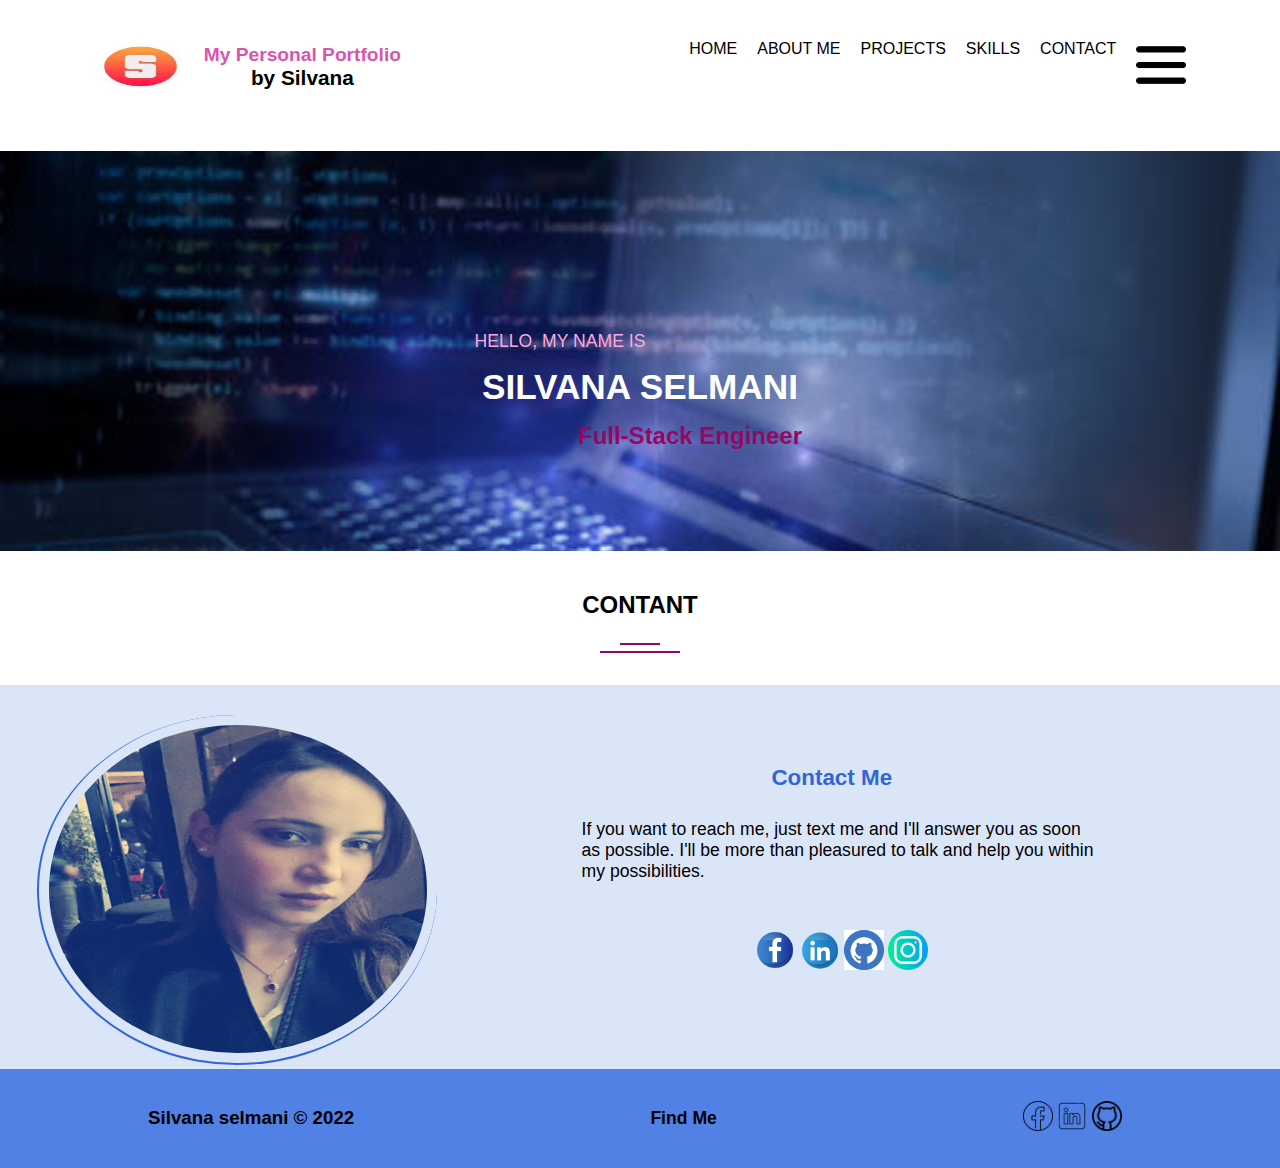
<file: contact.html>
<!DOCTYPE html>
<html lang="en">
  <head>
    <meta charset="UTF-8" />
    <meta name="viewport" content="width=device-width, initial-scale=1.0" />
    <link rel="stylesheet" href="https://cdnjs.cloudflare.com/ajax/libs/font-awesome/4.7.0/css/font-awesome.min.css">
    <title>My Portfolio</title>
    <link rel="stylesheet" href="resources/css/style.css" >
    <link rel="stylesheet" href="resources/css/all.min.css" >
    
  </head>
  <body>
      <header>
       <div class = "content">
         <div class = "logo">
            <img src = "resources/images/logoSS.jpg" alt = "Simbol of logo" width = "120px" height="50px">
            <div class = "autor">
               <h2 class = "title">My Personal Portfolio</h2>
               <p class = "name-autor">  by Silvana</p>
            </div>
         </div>
        

         <nav>
          <ul>
            <li><a  class = "active" href="index.html">HOME</a>
            </li>
            <li>
              <a href="index.html#aboutme">
                
                 ABOUT ME
              </a>
            </li>
            <li>
              <a href="index.html#projects">
                 
                 PROJECTS
              </a>
            </li>
            <li>
              <a href="index.html#skills">
                 
                 SKILLS
              </a>
            </li>
            <li>
              <a href="#contact">
                 
                 CONTACT
              </a>
            </li>
            <li>
               <a href="javascript:void(0);" class="icon" onclick="myFunction()">
                  <img src = "resources/images/menu.png" alt = "Menu" width = "50px" height="50px">
                </a>
            </li>
          </ul>
              
              
         </nav>
       </div>
      </header>

      <main>
        <section id = "home" style = "height: 400px;">
        <div class = "main-home">
          <p>HELLO, MY NAME IS</p>
          <h1>SILVANA SELMANI</h1>
          <h3> Full-Stack Engineer</h3>

        </div>
      </section>
          <section>
           <div class = "line">
               <h2 style = "margin-top: 40px;">CONTANT</h2>
              <hr>
            </div>
            
            <div class = "main-middel">
                <div class = "main-middel-left">
                  <img src = "resources/images/silvana.jpg" alt = "silvana Selmani" width = "400px" height = "350px" style = "border-radius: 50%;"> 
                </div>
                <div class = "main-middel-right" style = "display: flex; flex-direction: column;">
                  <h3>Contact Me</h3>
                  <p>If you want to reach me, just text me and I'll answer you as soon as possible. I'll be more than pleasured to talk and help you within my possibilities.</p>
                  
                
                <div class="icons" style = "margin-top: 40px;">
                    <a href = ""><img src="resources/images/facebook .png" alt="facebook icon" width="40px" height="40px"></a>
                     <a href = "https://www.linkedin.com/in/silvana-selmani-a213b921b/"><img src="resources/images/linkedin.png" alt="linkedin icon" width="40px" height="40px"></a>
                     <a href = "https://github.com/silvanaselmani"><img src="resources/images/githubLO.png" alt="github icon" width="40px" height="40px"></a>
                    <a href = "#"><img src="resources/images/instagram.png" alt="instagram icon" width="40px" height="40px"></a>
                     
                     
                 
                 </div>
                 </div>

              </div> 
          </section>
      </main>
      <footer>
        
        <h3>Silvana selmani &copy; 2022 </h3>
            
        <div class="column">
            <h5>Find Me</h5>
            </div>
            <div class="icons">
           <a href = ""><img src="resources/images/facebook-logo.png" alt="facebook icon" width="100px" height="100px"></a>
            <a href = "https://www.linkedin.com/in/silvana-selmani-a213b921b/"><img src="resources/images/linkedin (1).png" alt="linkedin icon" width="40px" height="40px"></a>
            <a href = "https://github.com/silvanaselmani"><img src="resources/images/github.png" alt="github icon" width="40px" height="40px"></a>
            
        
        </div>
           
            
      </footer>
      </body>
      </html>
</file>
<file: resources/css/style.css>
/*Universal Styles */
*{
    box-sizing: border-box;
    margin: 0;
    padding: 0;
    list-style-type: none;
}
html{
    font-size: 16px;
    font-family:'Segoe UI', Tahoma, Geneva, Verdana, sans-serif
}

body {
    margin: 0 auto;
    width: 100%;
    text-align: center;
}
a {
    text-decoration: none;
    color: black;
}
a:hover {
    color: #e22ba5;
    font-size: 1.1rem;
}
.line hr {
    border: none;
    border-bottom: 2px solid #910963;;
    margin: 2rem auto;
    position: relative;
    width: 80px;
}
hr {
    box-sizing: content-box;
    height: 0;
    overflow: visible;
}
.line  hr:before {
    border-bottom: 2px solid #910963;
    content: "";
    display: inline-block;
    left: 50%;
    position: absolute;
    top: -8px;
    transform: translateX(-50%);
    width: 50%;
}

/* Header*/
header{
    position:absolute;
    top:0;
    z-index: 100;
    height:150px;
    width: 100%;

}
header .content{

    display: flex;
    justify-content:space-around;
    align-items: center;
    padding: 1.875rem;
}

header .logo{
    display:flex;
    align-items: center;
}
.title{
    color:rgb(219, 84, 174)
}
.name-autor{
    color: black;
    font-size: 1.3rem;
    font-weight: bold;

}

    
nav ul{
    display: flex;
    width: 100%;
}

nav li {
    padding: 20px;
    font-size: 1rem;
}
nav li:last-child{
    
   
}
@media screen and (max-width: 600px) {
    .topnav a:not(:first-child) {display: none;}
    .topnav a.icon {
      float: right;
      display: block;
    }
  }
  
  @media screen and (max-width: 600px) {
    .topnav.responsive {position: relative;}
    .topnav.responsive .icon {
      position: absolute;
      right: 0;
      top: 0;
    }
    .topnav.responsive a {
      float: none;
      display: block;
      text-align: left;
    }
  }



@media only screen and (min-width: 900px) and (max-width: 1300px){
    header{
        height: auto;
    }
    header .logo {
        width: 40%;
    }
    .logo .autor{
        font-size: 0.8rem;
    }
    nav li {
        padding: 10px;

    }
}
@media only screen and (min-width:600px) and (max-width: 900px){
    .logo .autor{
        display: none;
    }
    nav li {
        padding: 10px;
    }

}
@media only screen and (max-width:600px){
    nav li :not(last-child){
        display: none;
    }
    nav  a.icon{
        float: right;
        display:block;
    }
    .logo .autor{
        display: none;
    }
}



  /* Main */
main{
      position: relative;
      top:151px;
      height: auto;
      
}

#home{
    background-image: url(../images/background.jpg);
    background-position: center;
    background-repeat: no-repeat;
    background-size: cover;
    height: 500px;
    
}
.main-home{
    color: white;
    padding-top: 180px;
    text-align: center;
}
.main-home p{
    color: #fca9e0;
    font-size: 1.1rem;
    padding-bottom: 15px;
    margin-left: -160px;
}
.main-home h1{
    font-size: 2.2rem;
    padding-bottom: 15px;
    
}
.main-home h3{
    color: #910963;
    margin-left: 100px;
    font-size: 1.5rem;
    
}
/* Secetion About me */

#aboutme{
    margin-top: 50px;
}

.main-middel {
    display: flex;
    justify-content:space-around;
    align-items: flex-start;
    padding-top: 30px;
    width: 100%;
    height: auto;
    margin-top: 30px;
    background-color: #dbe5f8;


}
.main-middel-left{
    margin: 50px  0 50px 100px;
    width: 80%
}
.main-middel-left img{
    border-bottom:2px solid #3266d6;
    border-left:2px solid #3266d6;
    padding: 10px;
    border-radius: 10px;
    box-shadow: #040f29;
}
.main-middel-right{
   max-width: 80%;
   margin: 50px 170px 50px 100px;
}
.main-middel-right p{
    font-family: 'Lucida Sans', 'Lucida Sans Regular', 'Lucida Grande', 'Lucida Sans Unicode', Geneva, Verdana, sans-serif;
    font-size: 1.1rem;
    padding: 8px;
    text-align: left;
}
.main-middel-right h3{
    color: #3266d6;
    font-size: 1.4rem;
    font-weight: bold;
    padding-bottom: 20px;
    margin-left: -20px;
    
}

/* Section Projects*/

#projects{
    margin-top: 40px;
}
.main-projects{
    margin: 40px auto 0;
    display: flex;
    flex-direction: row;
    justify-content: space-around;
    align-items:baseline;
    flex-wrap: wrap;
    width: 80%;

    
}
.project{
    border: 1px solid rgb(248, 171, 242);
    border-radius: 30px;
    background-color: rgb(247, 230, 247);
    width: 300px;
    height: auto;
    padding: 20px 10px;
    margin: 30px 40px;
}
details p{
    font-size: 1.1rem;
    font-weight: 900;
    color: #f343b8;

}
/* Section Skills*/
#skills{
    margin-top:  40px;
    background-color: #d2def8;
    padding-bottom: 60px;
    
}

#skills h2 {
    padding: 20px;
}
.skills{
    margin: 40px auto 0;
    display: flex;
    flex-direction: row;
    justify-content: space-around;
    flex-wrap: wrap;
    align-items: center;
    background-color: #eaedf3;
    width: 80%;
    
}
.skill{
    border: 1px solid rgb(245, 184, 194);
    border-radius: 40px;
    background-color: rgb(230, 207, 210);
    width: 130px;
    height: 189px;
    margin: 10px;
}
.skill img {
    width:70px;
    height: 80px;
    margin: 40px 20px 20px 20px;
}


/* Footer*/
footer{
    margin-top: 150px;
    display: flex;
    flex-direction: row;
    justify-content: space-around;
    align-items: center;
    height: 100px;
    background-color: #5281e6;
}

 .column h5 {
     font-size: 1.1rem;
 }   


    

footer .icons{
    margin:10px;
    

}
footer .icons img{
    width: 30px;
    height: 30px;
}
    


@media only screen and (min-width: 1200px) and (max-width: 1300px){
    .main-middel-left{
        margin: 80px  0 50px 0px;
    }
    .main-middel{
        justify-content: flex-start;
    }
    .main-middel-left{
        margin: 0;
    }
}
@media only screen and (min-width:800px) and (max-width:1200px){
    .main-middel{
        flex-direction: column;
    }
    .main-middel-left img{
        margin-left: 50px  auto;
        width: 60%;
    }

}

@media only screen and (max-width: 800px){
    body {
        max-width: 90%;
        font-size: 70%;
        margin: auto;
        
    }
    .main-middel{
        flex-direction: column;
    }
    .main-middel-left img{
        margin-left: 50px  auto;
    }
    .main-middel-right{
        max-width: 80%;
        margin: 20px;
    }
}
</file>
